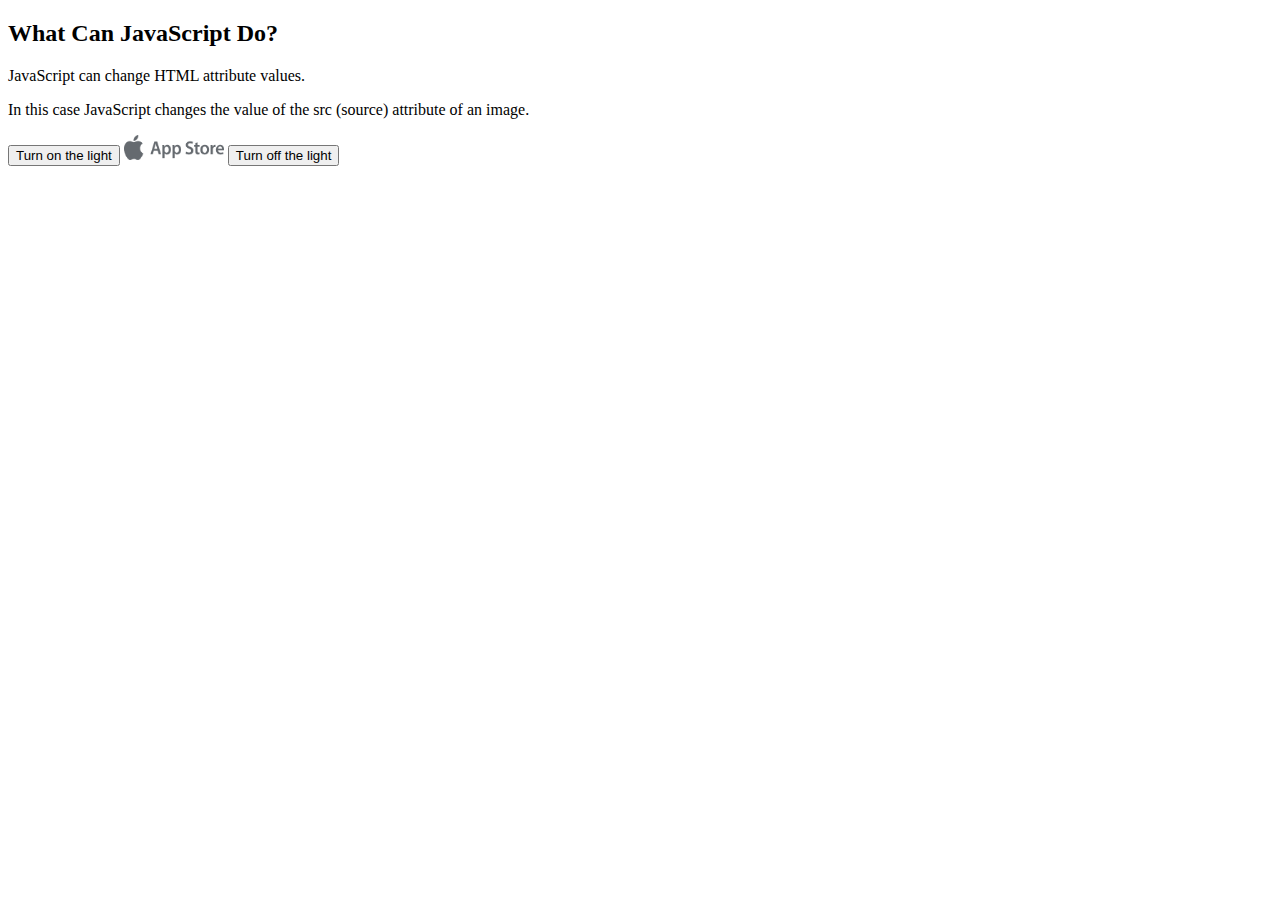
<file: index1.html>
<!DOCTYPE html>
<html>
<body>

<h2>What Can JavaScript Do?</h2>

<p>JavaScript can change HTML attribute values.</p>

<p>In this case JavaScript changes the value of the src (source) attribute of an image.</p>

<button onclick="document.getElementById('myImage').src='./assets/img/app_store.png'">Turn on the light</button>

<img id="myImage" src="./assets/img/app_store.png" style="width:100px">

<button onclick="document.getElementById('myImage').src='./assets/img/qr_code.png'">Turn off the light</button>

</body>
</html>
</file>
